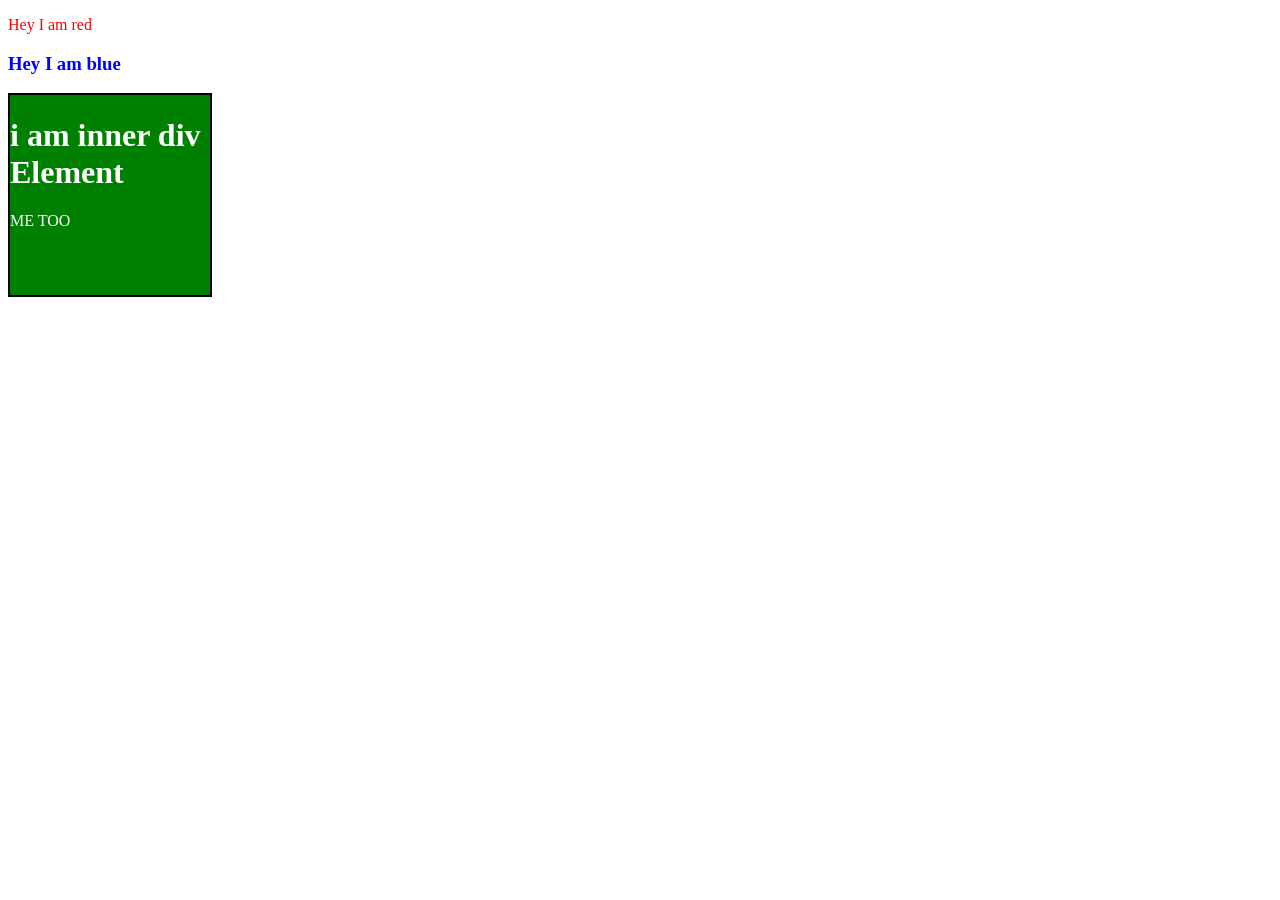
<file: pracice=2/index.html>
<!DOCTYPE html>
<html lang="en">
  <head>
    <meta charset="UTF-8" />
    <meta http-equiv="X-UA-Compatible" content="IE=edge" />
    <meta name="viewport" content="width=device-width, initial-scale=1.0" />
    <title>Spider-Man</title>
    <link rel="stylesheet" href="style.css" />
  </head>
  <body>
    <!-- <h1 id="heading">Spider Man</h1>
    <img src="../assets/spiderman_img.png" id="mainImg" />
    <h2>About</h2>
    <p>
      <b>Spider-Man</b> is a superhero appearing in American comic books
      published by
      <a href="https://www.google.com/search?q=Marvel+Comics">Marvel Comics</a>.
      Created by writer-editor <b>Stan Lee</b> and artist <b>Steve Ditko</b>, he
      first appeared in the anthology comic book
      <a href="https://www.google.com/search?q=Amazing+Fantasy"
        >Amazing Fantasy</a
      >
      #15 (August 1962) in the <a href="#">Silver Age of Comic Books</a>. He has
      been featured in comic books, television shows, films, video games,
      novels, and plays
    </p>

    <div class="box">
      <h4>Publication Info</h4>
      <ul>
        <li><a href="#" class="boxLink">Publisher</a></li>
        <li><a href="#" class="boxLink">First Appearance</a></li>
        <li>
          Created by
          <ul>
            <li><a href="#" class="boxLink">Stan Lee</a></li>
            <li><a href="#" class="boxLink">Steve Ditko</a></li>
          </ul>
        </li>
      </ul>
    </div>

    <h2>Creation & Development</h2>
    <p id="description">
      In 1962, with the success of the Fantastic Four, Marvel Comics editor and
      head writer Stan Lee was casting for a new superhero idea. He said the
      idea for Spider-Man arose from a surge in teenage demand for comic books
      and the desire to create a character with whom teens could identify. As
      with Fantastic Four, Lee saw Spider-Man as an opportunity to "get out of
      his system" what he felt was missing in comic books. In his autobiography,
      Lee cites the non-superhuman pulp magazine crime fighter the Spider as a
      great influence, and in a multitude of print and video interviews, Lee
      stated he was further inspired by seeing a spider climb up a wall—adding
      in his autobiography that he has told that story so often he has become
      unsure of whether or not this is true.
    </p>
    <div class="images">
      <img src="../assets/creation_1.png" class="oldImg" />
      <img src="../assets/creation_2.jpeg" class="oldImg" />
      <img src="../assets/creation_3.jpeg" class="oldImg" />
    </div> -->

    
    <script src="apps.js"></script>
  </body>
</html>
</file>
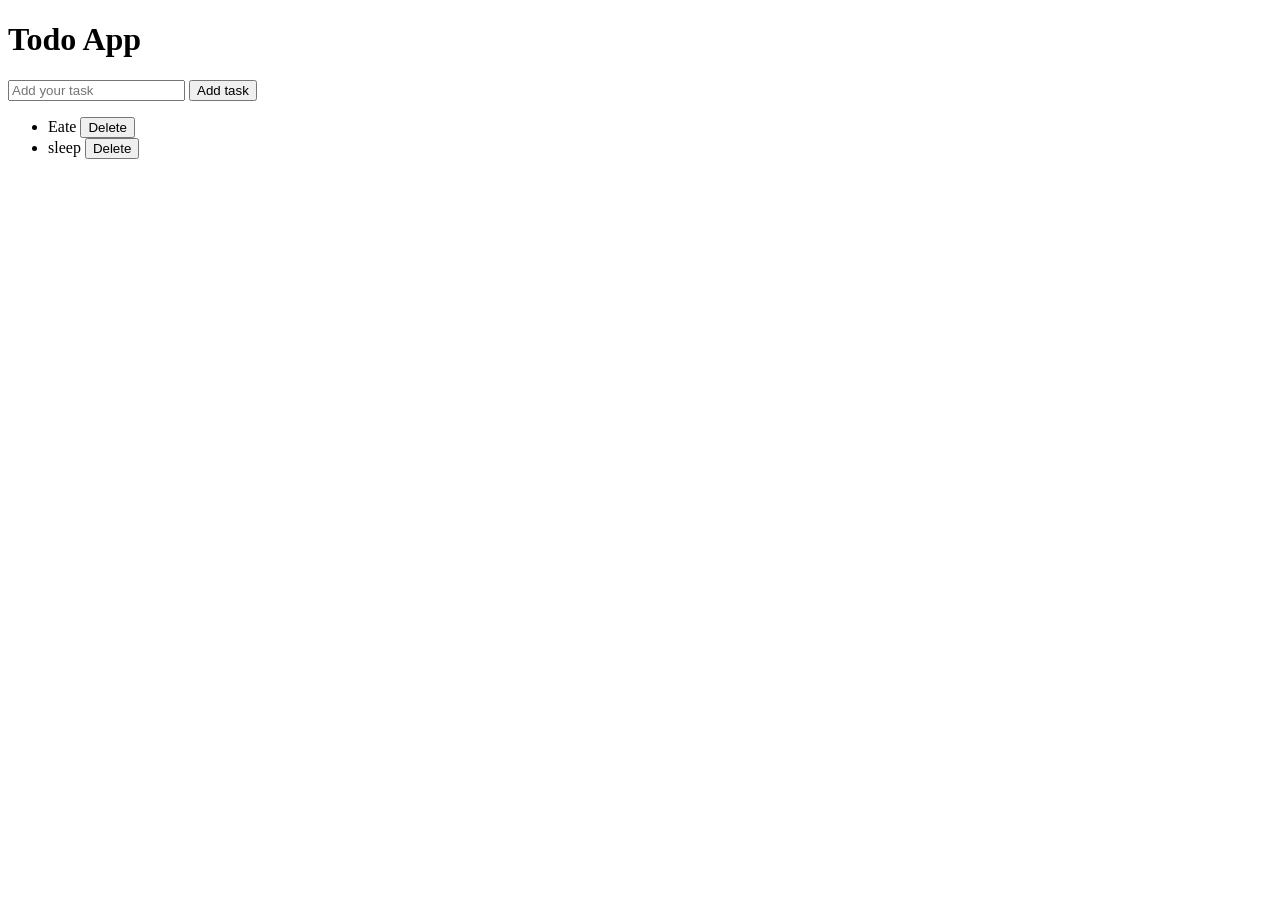
<file: Practice/index.html>
<!DOCTYPE html>
<html lang="en">
<head>
  <meta charset="UTF-8">
  <meta name="viewport" content="width=device-width, initial-scale=1.0">
  <link rel="stylesheet" href="style.css">
  <title>Javascript</title>
 </head>
<body>
  <!-- <h1 id="para">Hello from apna college</h1>
  <h3>this is sample parahraph</h3>
  <p>this is new paragraph</p> -->
  <!-- <input type="text" placeholder="type something...">
  <button id="btn">Click me</button>
  <script src="apps.js"></script> -->


  <!-- <form action="/action">

    <input type="text" placeholder="Enter your name" id="name">
    <input type="password" placeholder="Password" id="pass">
    <button type="submit" class="btn">Login</button>
  </form> -->
  <!-- <h1>My text Editor</h1>
  <p></p>
  <input type="text" placeholder="type somethings"> -->

  <!-- <h2></h2>
  <input type="text" placeholder="Enter your name "> -->

<!-- 
  <div>
    <ul>
      <li>one</li>
      <li>two</li>
      <li>three</li>
    </ul>
  </div> -->


  <h1>Todo App</h1>
  <label for="name"></label>
  <input type="text" placeholder="Add your task" name="name" id="name">
  <button>Add task</button>

  <ul>
    <li>Eate <button class="delete">Delete</button></li>
    <li>sleep <button class="delete">Delete</button></li>
  </ul>

  <script src="apps.js"></script>
</body>
</html>
</file>
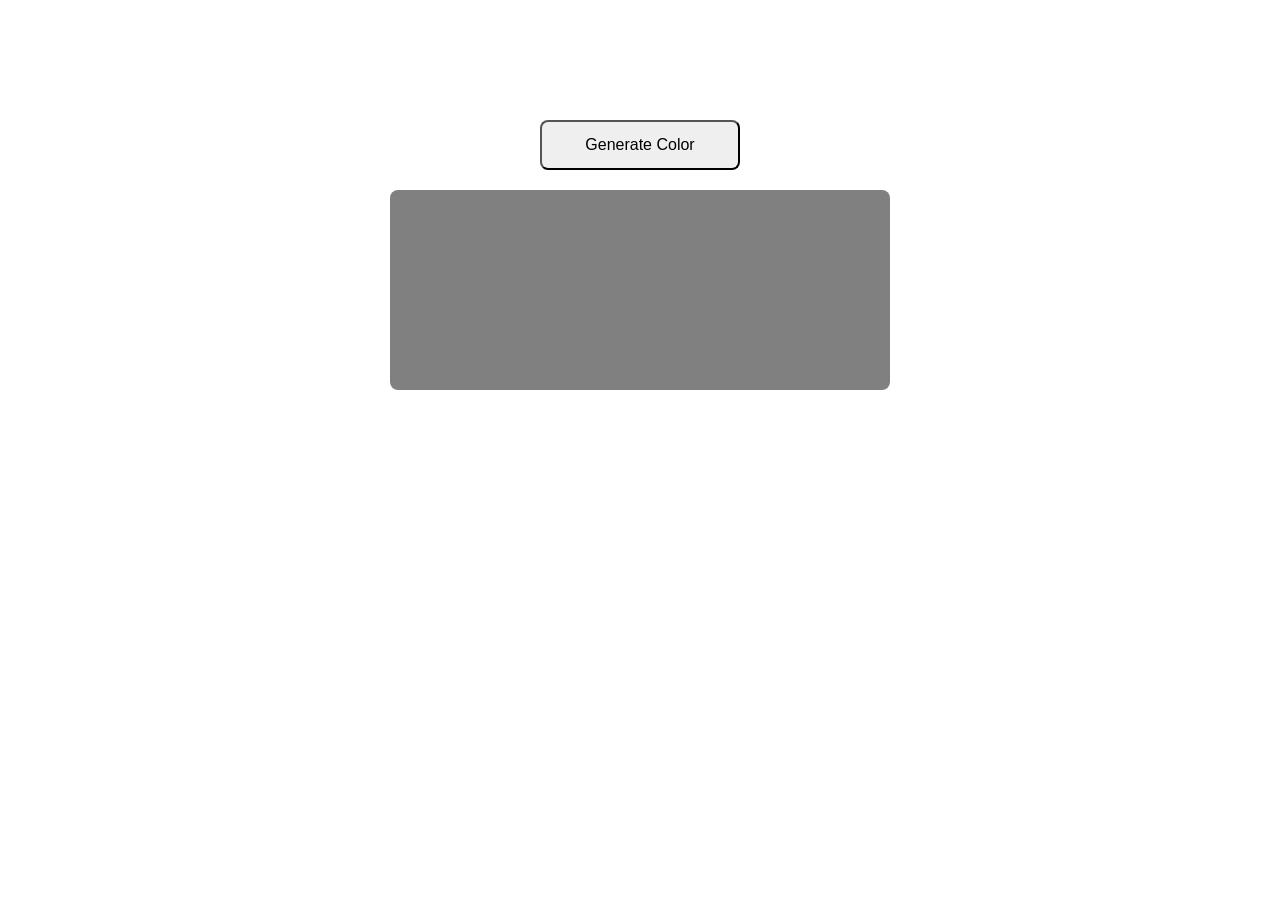
<file: random color /index.html>
<!DOCTYPE html>
<html lang="en">
<head>
  <meta charset="UTF-8">
  <meta name="viewport" content="width=device-width, initial-scale=1.0">
  <link rel="stylesheet" href="style.css">
  <title>Random Color</title>
</head>
<body>
  <div class="box">
    <h2></h2>
  <button>Generate Color</button>
  <div class="div">
    
  </div>
  </div>
  <script src="apps.js"></script>
</body>
</html>
</file>
<file: pracice=2/style.css>
.red {
  color: red;
}
.blue {
  color: blue;
}

.box {
  height : 200px;
  width: 200px;
  border: 2px solid black;
}

.input {
  background-color: red;
}

/* body {
  font-family: Arial;
}

#mainImg {
  width: 35%;
}

.box {
  border: 0.25px solid black;
  background-color: lightgray;
  width: 200px;
  padding: 1rem;
}

.boxLink {
  text-decoration: none;
}

.oldImg {
  height: 200px;
  width: 200px;
  margin-right: 1rem;
}

#description {
  background-color: antiquewhite;
} */
</file>
<file: Practice/style.css>
/* div {
  height: 300px;
  width: 600px;
  background-color: pink;
}

ul {
  background-color: lightblue;
  height: 50px;
  width: 50px;

}

li {
  background-color:aqua;
  height: 100px;
  width: 100px;
  
} */
</file>
<file: random color /style.css>
* {
  margin: 0;
  padding: 0;
}

body {
  display: flex;
  justify-content: center;

}
.box {
  margin-top: 100px;
  text-align: center;
}
 button {
   margin-top: 20px;
   cursor: pointer;
   height: 50px;
   width: 200px;
   border-radius: 0.5rem;
   font-size: 1rem;
   transition: 0.5s;
 }

  button:hover {
    transform: scale(1.03);
  }
.div {
  height: 200px;
  width: 500px;
  background-color: gray;
  margin-top: 20px;
  border-radius: 0.5rem;
}
</file>
